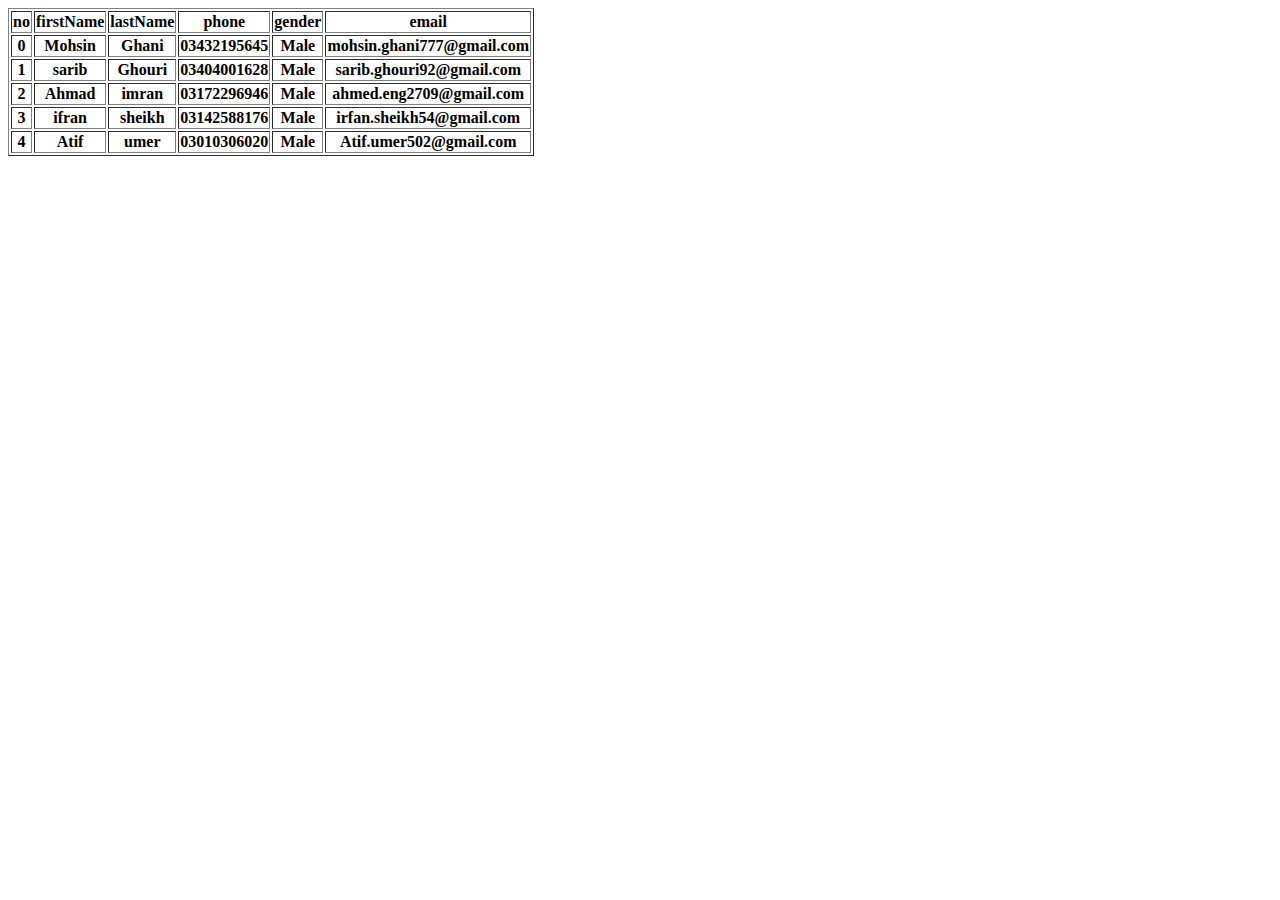
<file: index.html>
<!DOCTYPE html>
<html>
  <head> </head>
  <body>
    <table id="tabell" border="1px"></table>

    <script>
      const tabellOp = () => {
        let firstNames = ["Mohsin", "sarib", "Ahmad", "ifran", "Atif"];
        let secondNames = ["Ghani", "Ghouri", "imran", "sheikh", "umer"];
        let phones = [
          "03432195645",
          "03404001628",
          "03172296946",
          "03142588176",
          "03010306020",
        ];
        let genders = ["Male", "Male", "Male", "Male", "Male"];
        let emails = [
          "mohsin.ghani777@gmail.com",
          "sarib.ghouri92@gmail.com",
          "ahmed.eng2709@gmail.com",
          "irfan.sheikh54@gmail.com",
          "Atif.umer502@gmail.com",
        ];

        var year = ["firstName", "lastName", "phone", "gender", "email"];
        var tabellget = document.querySelector("#tabell");
        var row = "<tr><th> no</th>";
        for (var i = 0; i < year.length; i++) {
          row += "<th>" + year[i];
        }

        for (var j = 0; j < firstNames.length; j++) {
          row += "<tr><th>" + [j] + "</th>";
          row += "<th>" + firstNames[j] + "</th>";
          row += "<th>" + secondNames[j] + "</th>";
          row += "<th>" + phones[j] + "</th>";
          row += "<th>" + genders[j] + "</th>";
          row += "<th>" + emails[j] + "</th>";
        }
        tabellget.innerHTML = row;
      };

      window.onload = tabellOp;
    </script>
  </body>
</html>
</file>
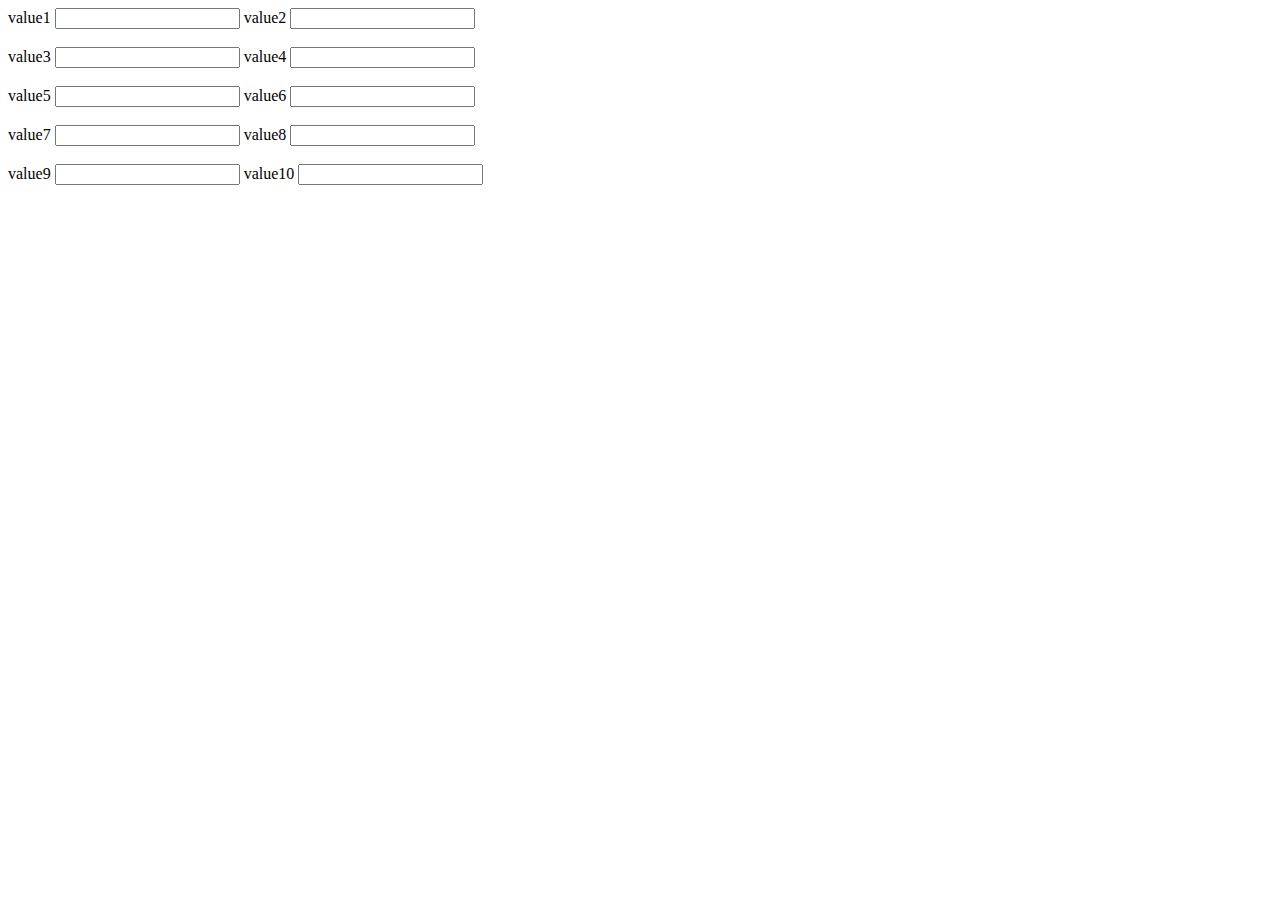
<file: index1.html>
<!DOCTYPE html>
<html lang="en">
  <head>
    <meta charset="UTF-8" />
    <meta http-equiv="X-UA-Compatible" content="IE=edge" />
    <meta name="viewport" content="width=device-width, initial-scale=1.0" />
    <title>Document</title>
  </head>
  <body>
<form onsubmit="calculate(); return false;">
    <label for="value1">value1</label>
    <input type="number" required id="value1">

    <label for="value2">value2</label>
    <input type="number" required id="value2">
    <br>
    <br>
    <label for="value3">value3 </label>
    <input type="number" required id="value3">
    
    <label for="value4">value4 </label>
    <input type="number" required id="value4">
    <br>
    <br>
    <label for="value5">value5</label>
    <input type="number" required id="value5">
    
    <label for="value6">value6</label>
    <input type="number" required id="value6">
    <br>
    <br>
      <label for="value7">value7</label>
    <input type="number" required id="value7">  
   
    <label for="value8">value8</label>
    <input type="number" required id="value8">
    <br>
    <br>
    <label for="value9">value9</label>
    <input type="number" required id="value9">
    
    <label for="value10">value10</label>
    <input type="number" required id="value10">

    <script src="index1.js"></script>
  </body>
</html>
</file>
